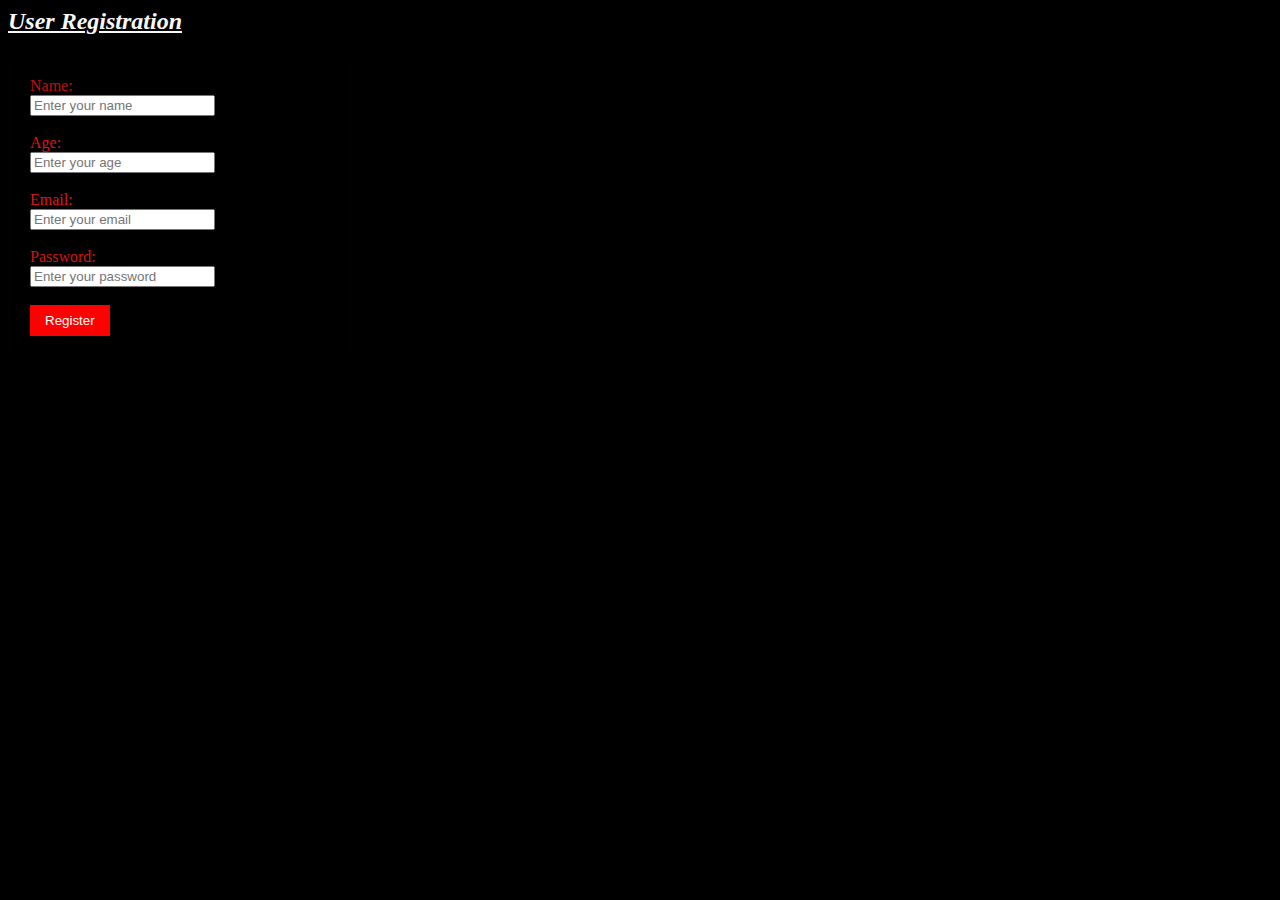
<file: EXP-1/1.1.1/index.html>
<html>
<head>
    <title>Student Registration Form</title>
</head>

<body style="background-color: black; color: white;">

    <h2 style="color: rgb(249, 249, 249);"><u><i>User Registration</i></u></h2>

    <form style="border: 2px solid rgb(1, 1, 1); padding: 20px; width: 300px;">

        <label style="color: rgb(196, 15, 15);">Name:</label><br>
        <input type="text" name="name" placeholder="Enter your name"><br><br>

        <label style="color: rgb(222, 19, 19);">Age:</label><br>
        <input type="number" name="age" placeholder="Enter your age"><br><br>

        <label style="color: rgb(221, 24, 24);">Email:</label><br>
        <input type="email" name="email" placeholder="Enter your email"><br><br>

        <label style="color: rgb(214, 19, 19);">Password:</label><br>
        <input type="password" name="password" placeholder="Enter your password"><br><br>

        <input type="submit" value="Register"
               style="background-color: red; color: white; border: none; padding: 8px 15px; cursor: pointer;">

    </form>

</body>
</html>
</file>
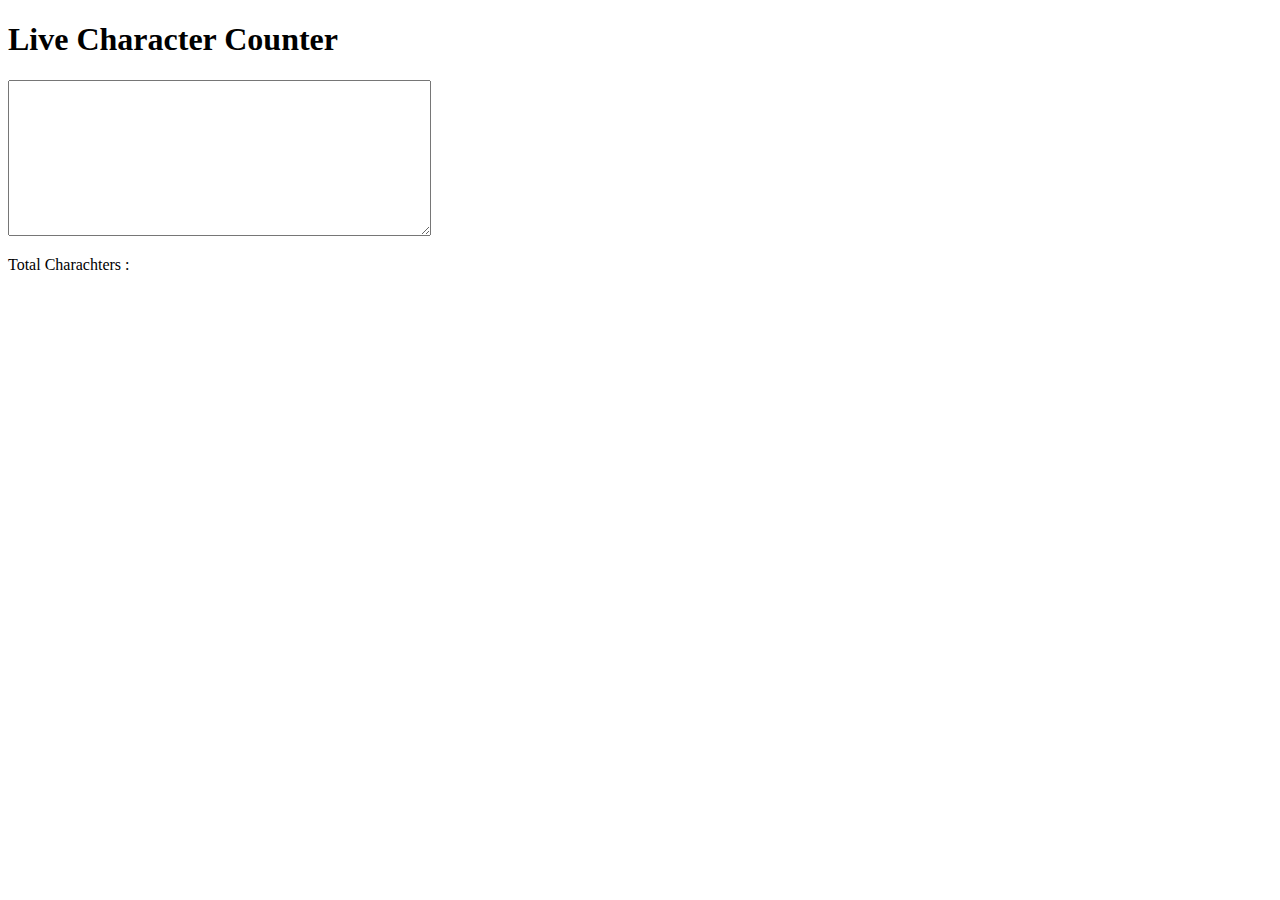
<file: EXP-2/1.2.1/index.html>
<!DOCTYPE html>
<html lang="en">
<head>
    <meta charset="UTF-8">
    <meta name="viewport" content="width=device-width, initial-scale=1.0">
    <title>Experiment-1.2.1</title>
</head>
<body>
    <h1>Live Character Counter</h1>
    <textarea id="TA" Rows="10" cols="50" oninput="live()"></textarea>
    <p>Total Charachters : <span id="c"></span></p>
</body>
<script>
    function live(){
        let len=document.getElementById('TA').value.length;
        document.getElementById('c').innerText=len;
    }
</script>
</html>
</file>
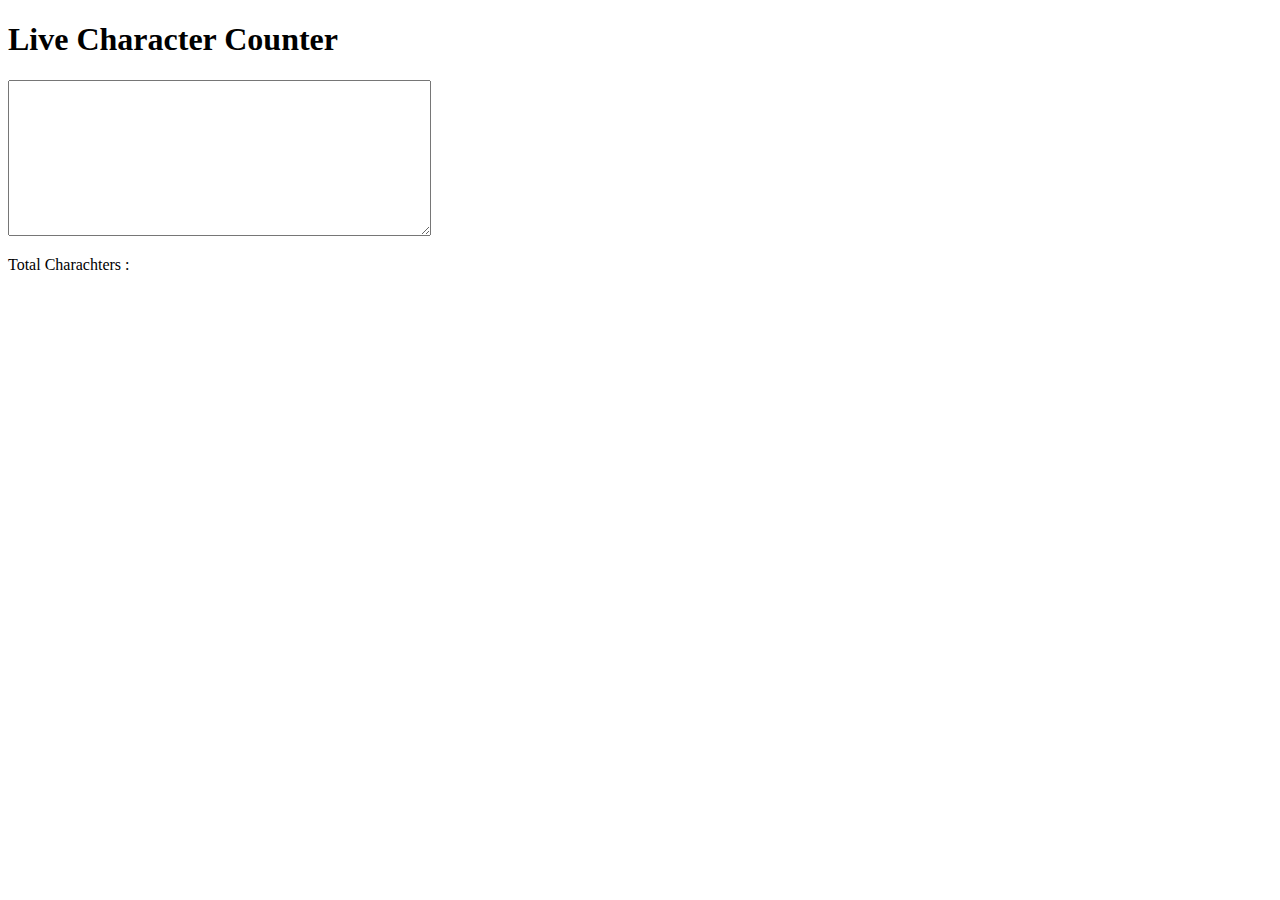
<file: EXP-2/1.2.1.html>
<!DOCTYPE html>
<html lang="en">
<head>
    <meta charset="UTF-8">
    <meta name="viewport" content="width=device-width, initial-scale=1.0">
    <title>Experiment-1.2.1</title>
</head>
<body>
    <h1>Live Character Counter</h1>
    <textarea id="TA" Rows="10" cols="50" oninput="live()"></textarea>
    <p>Total Charachters : <span id="c"></span></p>
</body>
<script>
    function live(){
        let len=document.getElementById('TA').value.length;
        document.getElementById('c').innerText=len;
    }
</script>
</html>
</file>
